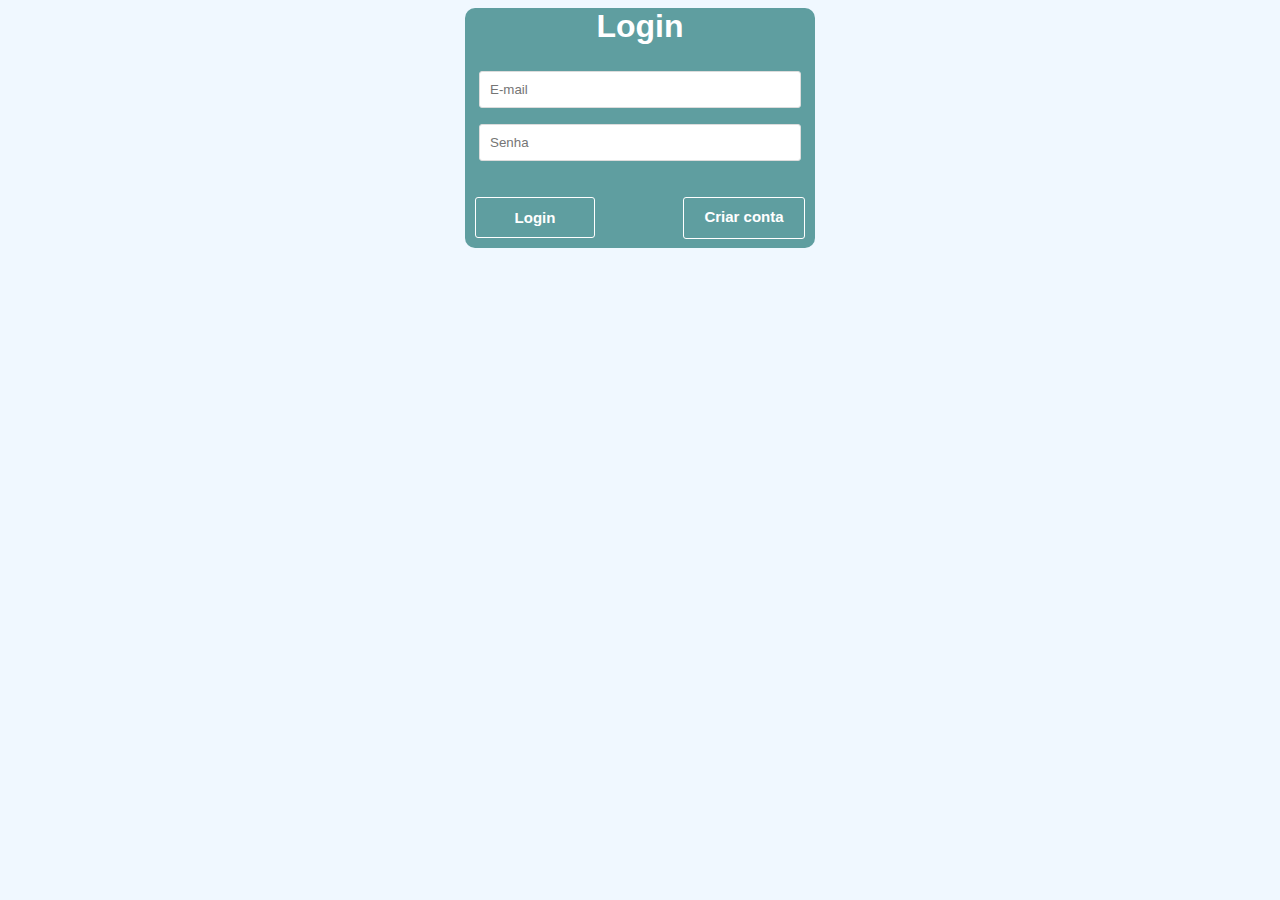
<file: index.html>
<!DOCTYPE html>
<html>
    <head>
        <meta charset="utf-8"/>
        <link href="./index.css" type="text/css" rel="stylesheet"/>
        <title>Login</title>
    </head>
    <body>
        <div id="container">
            <div id="header">
                <h1>Login</h1>
            </div>

            <div id="form">
                <form action="perfil.php" method="POST" id="formulario">
                    <p><input type="email" name="login" id="iLogin" maxlength="40" size="40" placeholder="E-mail" required/></p>
                    <p><input type="password" name="senha" id="iLogin" maxlength="20" size="40" placeholder="Senha" required/></p>
                </form>
            </div>

            <div id="footer">
                <input type="submit" value="Login" name="btnlogin" id="iBtnLogin" form="formulario"/>
                <a href="cadastro.html" id="link">Criar conta</a>
            </div>
        </div>
    </body>
</html>
</file>
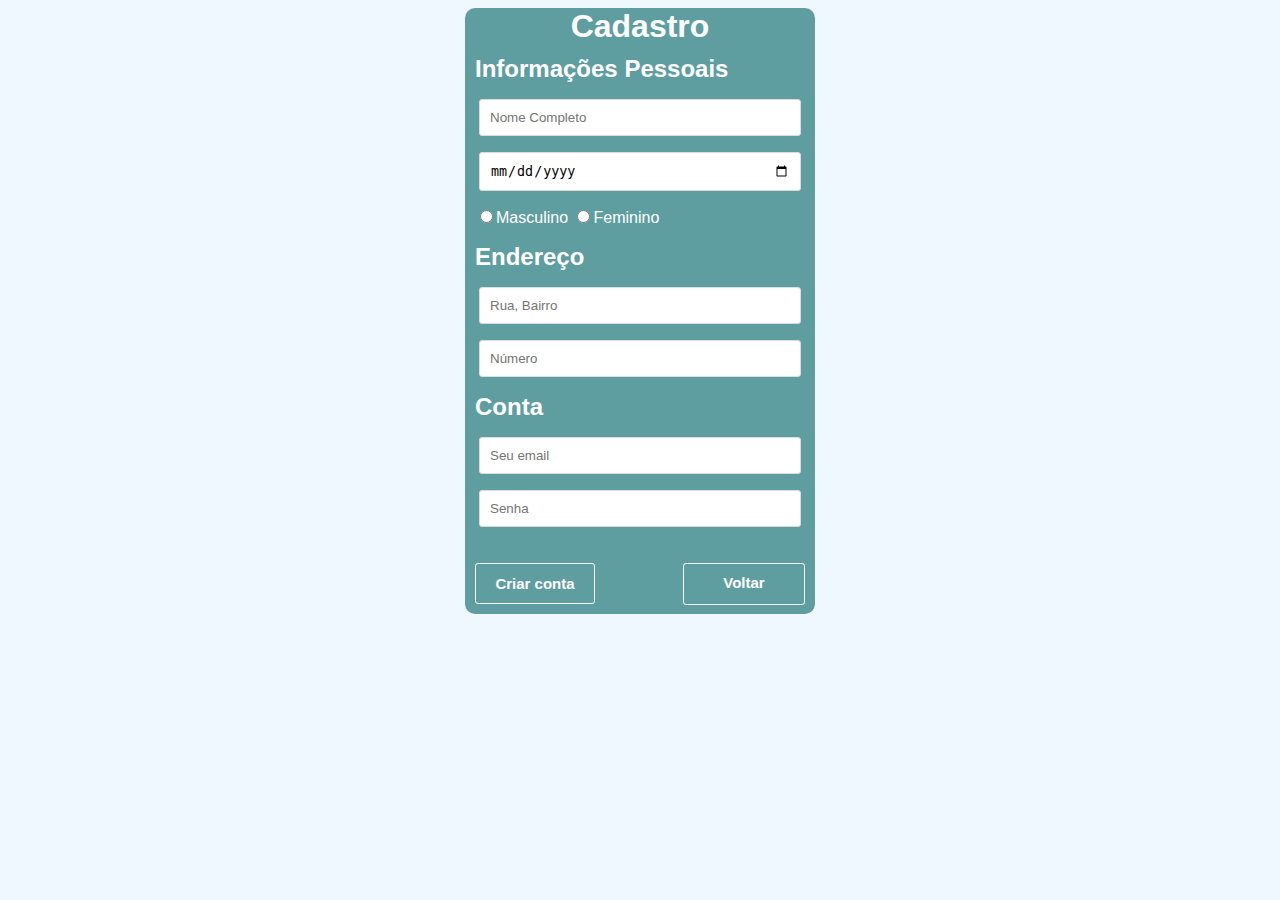
<file: cadastro.html>
<!DOCTYPE html>
<html>
    <head>
        <meta charset="utf-8"/>
        <title>Cadastro</title>
        <link href="./index.css" type="text/css" rel="stylesheet"/>
    </head>
    <body>
		<div id="container">
            <div id="header">
                <h1>Cadastro</h1>
            </div>
            <div id="form">
                <form action="processa_cadastro.php" method="POST" enctype="multipart/form-data" id="formulario">
                    <h2>Informações Pessoais</h2>
                    <p><input type="text" name="nome" id="iNome" maxlength="40" placeholder="Nome Completo" required/></p>
                    <p><input type="date" name="nasc" id="iNasc" min="1900-01-01" max="2018-12-31" required/></p>
                    <p>
                        <input type="radio" name="sexo" id="iMasc" value="Masculino" required/><label for="iMasc">Masculino</label>
                        <input type="radio" name="sexo" id="iFem" value="Feminino" required/><label for="iFem">Feminino</label>
                    </p>
                    
                    <h2>Endereço</h2>
                    <p><input type="text" name="endereco" id="iEnd" maxlength="50" placeholder="Rua, Bairro" required/></p>
                    <p><input type="number" name="numero" id="iNum" min="1" max="9999" placeholder="Número" required/></p>
                    
                    <h2>Conta</h2>
                    <p><input type="email" name="email" id="iEmail" maxlength="40" placeholder="Seu email" required/></p>
                    <p><input type="password" name="senha" id="iSenha" maxlength="20" placeholder="Senha" required/></p>
                </form>
            </div>
            <div id="footer">
                <input type="submit" value="Criar conta" name="cadastrar" id="iCadastrar" form="formulario"/>
                <a href="index.html" id="link">Voltar</a>
            </div>
		</div>
    </body>
</html>
</file>
<file: index.css>
body {
    background-color: aliceblue;
}

h1, h2 {
    margin: 0px;
    color: white;
}

p {
    color: white;
}

#link, #sair {
    float: right;
    text-align: center;
    padding: 10px;
    background-color: rgba(0, 0, 0, 0);
    border: solid white 1px;
    border-radius: 3px;
    width: 100px;
    height: 20px;
    color: white;
    font-weight: 600;
    font-size: 15px;
    font-style: normal;
    text-decoration: none;
}

#sair {
    float: none;
}

label {
    color: white;
}

#iLogin, #iNome, #iNasc, #iEnd, #iNum, #iEmail, #iSenha {
    padding: 10px;
    margin-left: 4px;
    border: solid gainsboro 1px;
    border-radius: 3px;
    width: 91%;
}

#iBtnLogin, #iCadastrar {
    background-color: rgba(0, 0, 0, 0);
    border: solid white 1px;
    border-radius: 3px;
    width: 120px;
    height: 41px;
    color: white;
    font-weight: 600;
    font-size: 15px;
}

#iBtnLogin:hover, #iCadastrar:hover, #link:hover, #sair:hover {
    color: greenyellow;
    border-color: greenyellow;
    cursor: pointer;
}

#container {
    font-family: 'Segoe UI', Tahoma, Geneva, Verdana, sans-serif;
    width: 350px;
    height: auto;
    margin: auto;
    padding: 0px;
}

#header {
    background-color: cadetblue;
    border-top-left-radius: 10px;
    border-top-right-radius: 10px;
    text-align: center;
    margin-bottom: 0px;
}

#form, #info {
    background-color: cadetblue;
    padding: 10px;
    margin-top: 0px;
}

#footer {
    background-color: cadetblue;
    border-bottom-left-radius: 10px;
    border-bottom-right-radius: 10px;
    padding: 10px;
}
</file>
